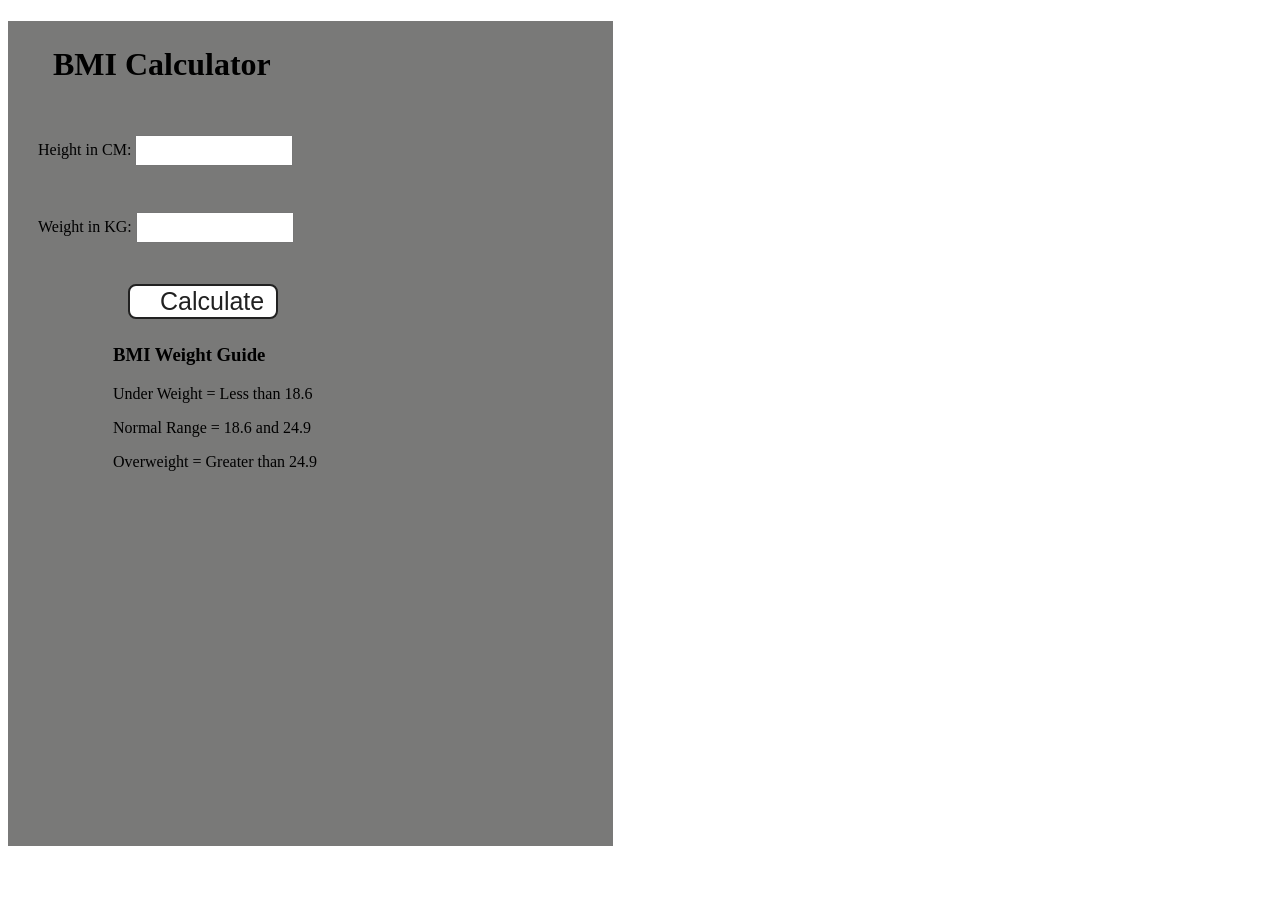
<file: BMI Calculator/index.html>
<!DOCTYPE html>
<html lang="en">
  <head>
    <meta charset="UTF-8" />
    <meta name="viewport" content="width=device-width, initial-scale=1.0" />
    <meta http-equiv="X-UA-Compatible" content="ie=edge" />
    <link rel="stylesheet" href="style.css" />
    <title>BMI Calculator</title>
  </head>
  <body>
    <div class="container">
      <h1>BMI Calculator</h1>
      <form>
        <p><label>Height in CM: </label><input type="text" id="height" /></p>
        <p><label>Weight in KG: </label><input type="text" id="weight" /></p>
        <button>Calculate</button>
        <div id="results"></div>
        <div id="weight-guide">
          <h3>BMI Weight Guide</h3>
          <p>Under Weight = Less than 18.6</p>
          <p>Normal Range = 18.6 and 24.9</p>
          <p>Overweight = Greater than 24.9</p>
        </div>
      </form>
    </div>
  </body>
  <script src="script.js"></script>
</html>
</file>
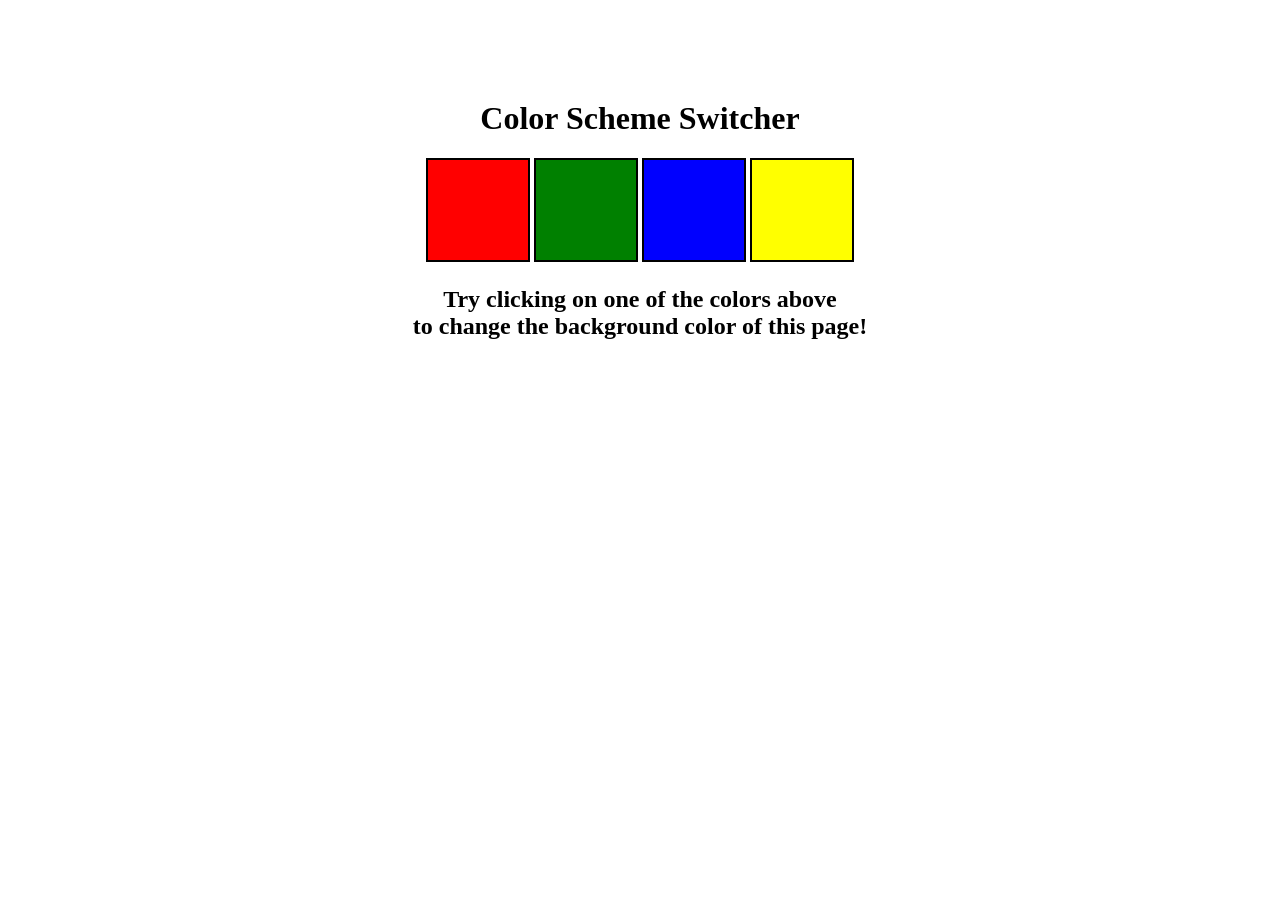
<file: Color Changer/index.html>
<!DOCTYPE html>
<html lang="en">
  <head>
    <meta charset="UTF-8" />
    <meta name="viewport" content="width=device-width, initial-scale=1.0" />
    <meta http-equiv="X-UA-Compatible" content="ie=edge" />
    <link rel="stylesheet" href="style.css" />
    <title>JavaScript Background Color Switcher</title>
  </head>
  <body>
    <div class="canvas">
      <h1>Color Scheme Switcher</h1>
      <span class="button" id="red"></span>
      <span class="button" id="green"></span>
      <span class="button" id="blue"></span>
      <span class="button" id="yellow"></span>
      <h2>
        Try clicking on one of the colors above
        <span>to change the background color of this page!</span>
      </h2>
    </div>
    <script src="script.js"></script>
  </body>
</html>
</file>
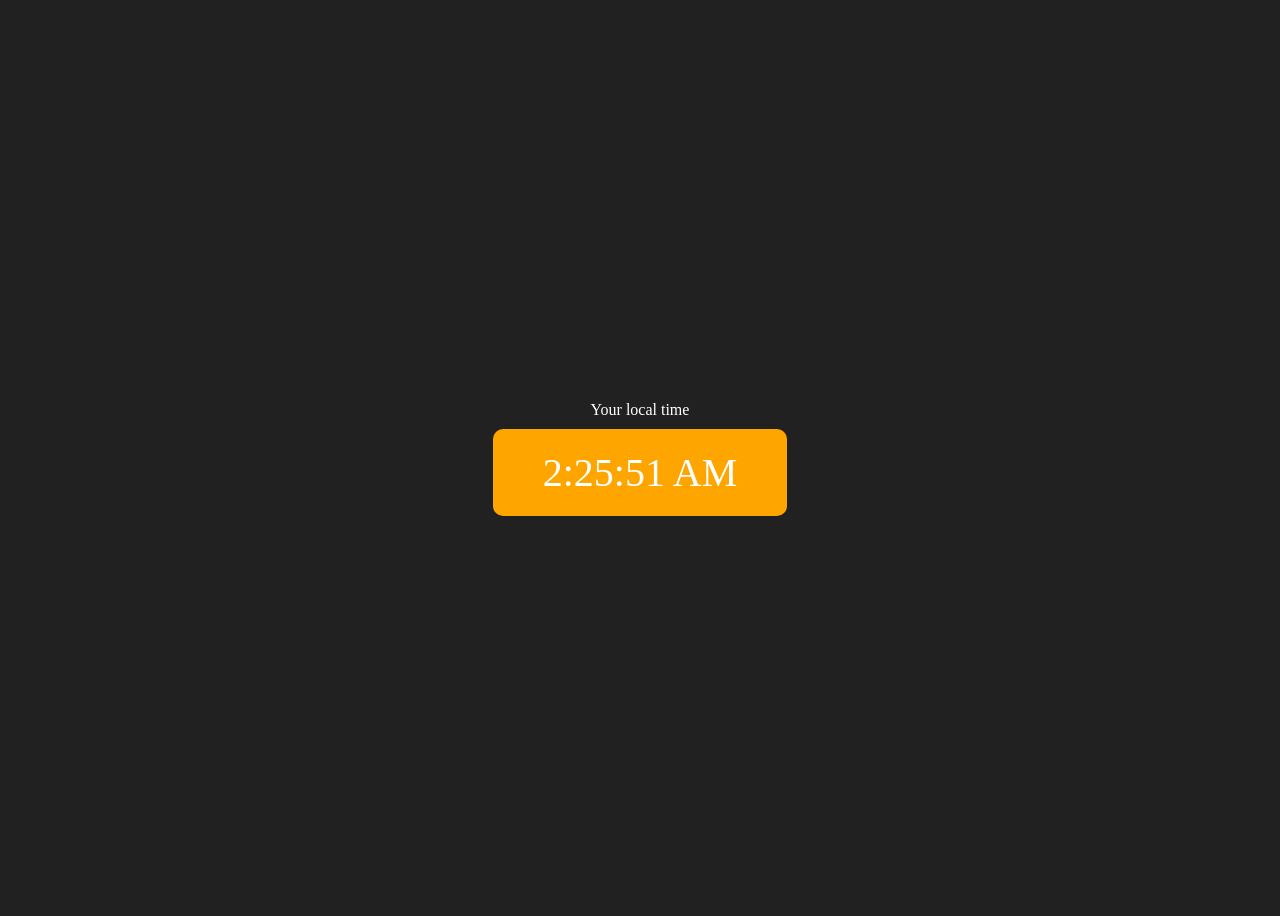
<file: Digital Clock/index.html>
<!DOCTYPE html>
<html lang="en">
  <head>
    <meta charset="UTF-8" />
    <meta name="viewport" content="width=device-width, initial-scale=1.0" />
    <meta http-equiv="X-UA-Compatible" content="ie=edge" />
    <title>Your Local Time</title>
    <style>
      body {
        background-color: #212121;
        color: #fff;
      }
      .center {
        display: flex;
        height: 100vh;
        justify-content: center;
        align-items: center;
        flex-direction: column;
      }
      #clock {
        font-size: 40px;
        background-color: orange;
        padding: 20px 50px;
        margin-top: 10px;
        border-radius: 10px;
      }
    </style>
  </head>
  <body>
    <div class="center">
      <div id="banner"><span>Your local time</span></div>
      <div id="clock"></div>
    </div>
    <script src="script.js"></script>
  </body>
</html>
</file>
<file: BMI Calculator/style.css>
.container {
  width: 575px;
  height: 825px;

  background-color: #797978;
  padding-left: 30px;
}
#height,
#weight {
  width: 150px;
  height: 25px;
  margin-top: 30px;
}

#weight-guide {
  margin-left: 75px;
  margin-top: 25px;
}

#results {
  font-size: 35px;
  margin-left: 90px;
  margin-top: 20px;
  color: rgb(241, 241, 241);
}

button {
  width: 150px;
  height: 35px;
  margin-left: 90px;
  margin-top: 25px;
  background-color: #fff;
  padding: 1px 30px;
  border-radius: 8px;
  color: #212121;
  text-decoration: none;
  border: 2px solid #212121;

  font-size: 25px;
}

h1 {
  padding-left: 15px;
  padding-top: 25px;
  
}
</file>
<file: Color Changer/style.css>
html {
  margin: 0;
}

span {
  display: block;
}
.canvas {
  margin: 100px auto 100px;
  width: 80%;
  text-align: center;
}

.button {
  width: 100px;
  height: 100px;
  border: solid black 2px;
  display: inline-block;
}

#red {
  background: red;
}

#green {
  background: green;
}
#blue {
  background: blue;
}
#yellow {
  background: yellow;
}
</file>
